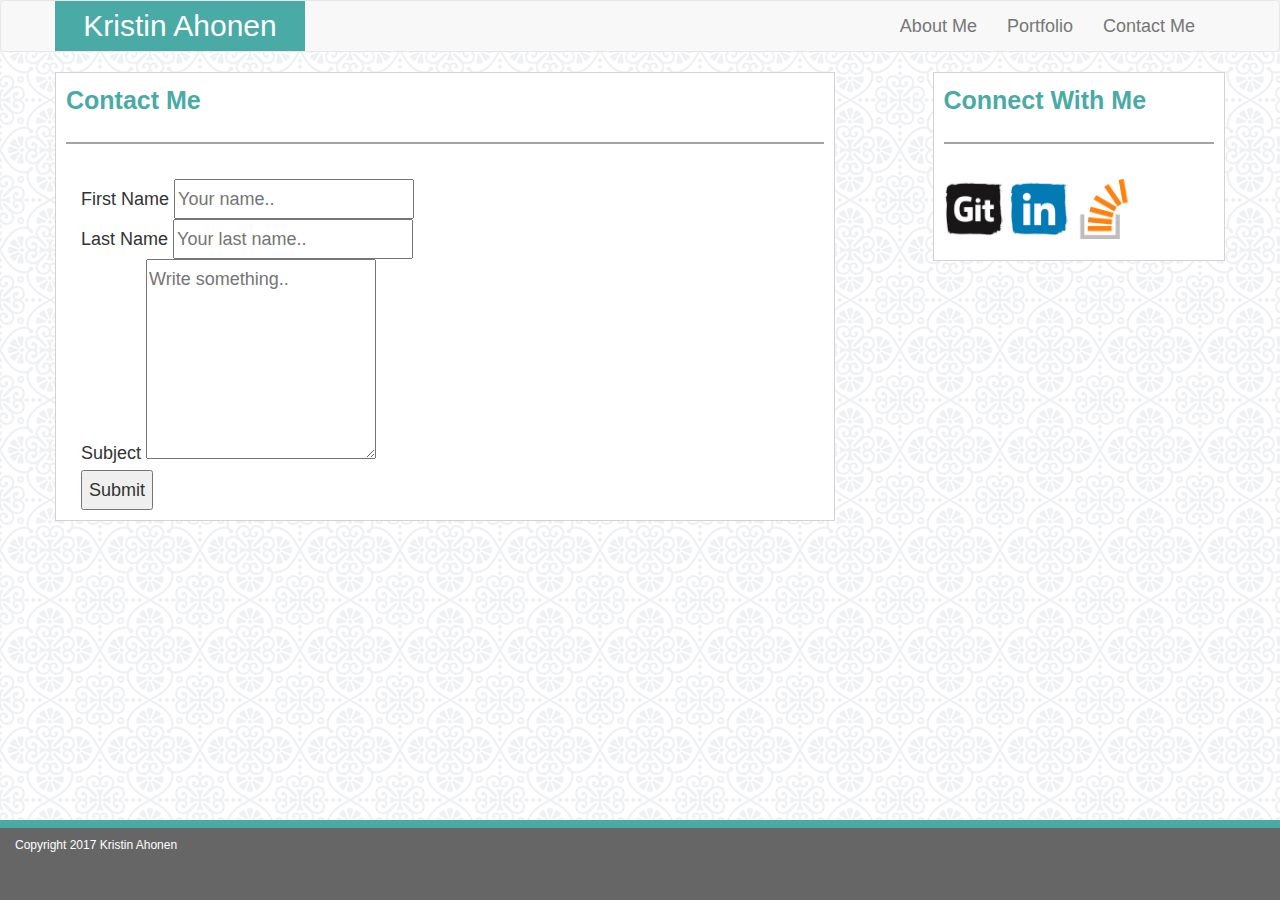
<file: contact.html>
<!DOCTYPE html>
<html lang="en">

<head>
  <meta charset="utf-8">
  <meta http-equiv="X-UA-Compatible" content="IE=edge">
  <meta name="viewport" content="width=device-width, initial-scale=1">
  <title>Kristin Ahonen - Bootstrap</title>

  <!-- Bootstrap -->
  <link rel="stylesheet" href="https://maxcdn.bootstrapcdn.com/bootstrap/3.3.7/css/bootstrap.min.css" integrity="sha384-BVYiiSIFeK1dGmJRAkycuHAHRg32OmUcww7on3RYdg4Va+PmSTsz/K68vbdEjh4u"
    crossorigin="anonymous">
    <link rel="stylesheet" type="text/css" href="assets/css/reset.css">
  <link rel="stylesheet" type="text/css" href="assets/css/style.css">

</head>

<body>

  <nav class="navbar navbar-default">
    <div class="container">
      <!-- Brand and toggle get grouped for better mobile display -->
      <div class="navbar-header">
        <button type="button" class="navbar-toggle collapsed" data-toggle="collapse" data-target="#bs-example-navbar-collapse-1"
          aria-expanded="false">
          <span class="sr-only">Toggle navigation</span>
          <span class="icon-bar"></span>
          <span class="icon-bar"></span>
          <span class="icon-bar"></span>
        </button>
        <a class="navbar-brand" href="#">
          <h1>Kristin Ahonen</h1>
        </a>
      </div>

      <!-- Collect the nav links, forms, and other content for toggling -->
      <div class="collapse navbar-collapse" id="bs-example-navbar-collapse-1">
        <ul class="nav navbar-nav navbar-right">
          <li>
            <a href="index.html">About Me</a>
          </li>
          <li>
            <a href="portfolio.html">Portfolio</a>
          </li>
          <li>
            <a href="contact.html">Contact Me</a>
          </li>
        </ul>
      </div>
      <!-- /.navbar-collapse -->
    </div>
    <!-- /.container-fluid -->
  </nav>

  <div class="container">
    <div class="row">
      <div class="main-section col-md-8">
          <h2>Contact Me</h2>
        <section>
                <div class="container">
                <form action="/action_page.php">
                       
                    <label for="fname">First Name</label>
                    <input type="text" id="fname" name="firstname" placeholder="Your name..">
                    <br>
                
                    <label for="lname">Last Name</label>
                    <input type="text" id="lname" name="lastname" placeholder="Your last name..">
                <br>
                    <label for="subject">Subject</label>
                    <textarea id="subject" name="subject" placeholder="Write something.." style="height:200px"></textarea>
                <br>
                    <input type="submit" value="Submit">
                
                    </form>
                </div>
    
                </section>
      </div>
      <div class="col-md-3 col-md-offset-1">
          <h2>Connect With Me</h2>
  
          <div class="contactImg">
  
            <a href="https://github.com/kahonen" target="_blank">
              <img src="assets/images/GitHub.jpg" alt="GitHub" width="60px">
  
            </a>
  
            <a href="https://www.linkedin.com/in/kristinsellssavannah/" target="_blank">
              <img src="assets/images/LinkedIn.jpg" alt="LinkedIn" width="60px">
  
            </a>
  
            <a href="https://stackoverflow.com/users/8834848/kristin-ahonen" target="_blank">
              <img src="assets/images/StackOverflow.jpg" alt="StackOverflow" width="60px">
  
            </a>
          </div>
        </div>
      </div>

    </div>
  </div>
  </div>
  </div>
  <nav class="navbar navbar-default navbar-fixed-bottom">
    <div class="container-fluid">
      <div class="navbar-header">
        <h5>Copyright 2017 Kristin Ahonen</h5>
      </div>
    </div>
  </nav>
</body>
<!-- jQuery (necessary for Bootstrap's JavaScript plugins) -->
<script src="https://ajax.googleapis.com/ajax/libs/jquery/1.12.4/jquery.min.js"></script>
<!-- Include all compiled plugins (below), or include individual files as needed -->
<script src="https://maxcdn.bootstrapcdn.com/bootstrap/3.3.7/js/bootstrap.min.js" integrity="sha384-Tc5IQib027qvyjSMfHjOMaLkfuWVxZxUPnCJA7l2mCWNIpG9mGCD8wGNIcPD7Txa"
  crossorigin="anonymous"></script> </body>

</html>
</file>
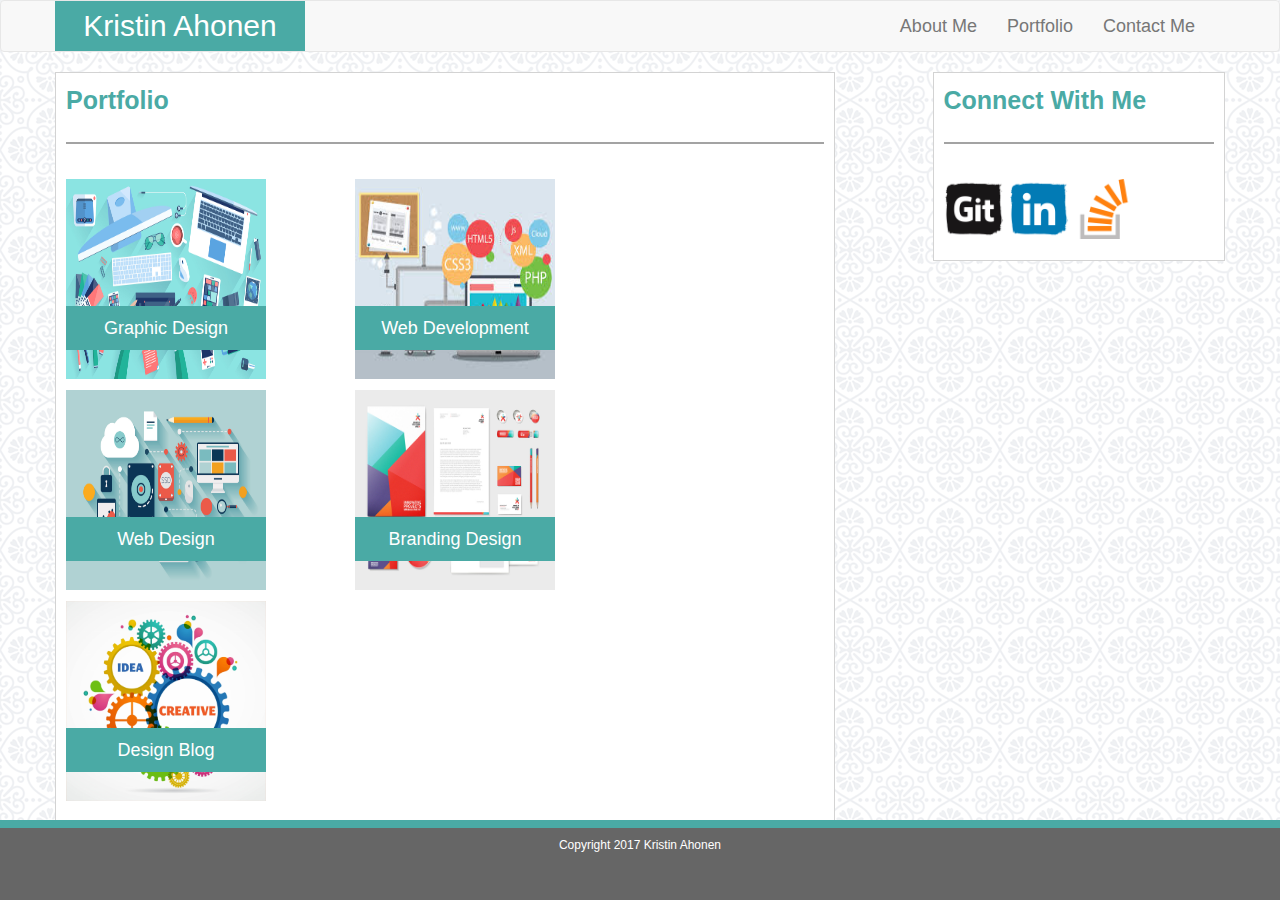
<file: portfolio.html>
<!DOCTYPE html>
<html lang="en">

<head>
  <meta charset="utf-8">
  <meta http-equiv="X-UA-Compatible" content="IE=edge">
  <meta name="viewport" content="width=device-width, initial-scale=1">
  <title>Kristin Ahonen - Bootstrap</title>

  <!-- Bootstrap -->
  <script src="https://ajax.googleapis.com/ajax/libs/jquery/1.12.4/jquery.min.js"></script>
  
  <link rel="stylesheet" href="https://maxcdn.bootstrapcdn.com/bootstrap/3.3.7/css/bootstrap.min.css" integrity="sha384-BVYiiSIFeK1dGmJRAkycuHAHRg32OmUcww7on3RYdg4Va+PmSTsz/K68vbdEjh4u"
    crossorigin="anonymous">
  <link rel="stylesheet" type="text/css" href="assets/css/reset.css">
  <link rel="stylesheet" type="text/css" href="assets/css/style.css">

</head>

<body>
  <nav class="navbar navbar-default">
    <div class="container">
      <!-- Brand and toggle get grouped for better mobile display -->
      <div class="navbar-header">
        <button type="button" class="navbar-toggle collapsed" data-toggle="collapse" data-target="#bs-example-navbar-collapse-1"
          aria-expanded="false">
          <span class="sr-only">Toggle navigation</span>
          <span class="icon-bar"></span>
          <span class="icon-bar"></span>
          <span class="icon-bar"></span>
        </button>
        <a class="navbar-brand" href="#">
          <h1>Kristin Ahonen</h1>
        </a>
      </div>

      <!-- Collect the nav links, forms, and other content for toggling -->
      <div class="collapse navbar-collapse" id="bs-example-navbar-collapse-1">
        <ul class="nav navbar-nav navbar-right">
          <li>
            <a href="index.html">About Me</a>
          </li>
          <li>
            <a href="portfolio.html">Portfolio</a>
          </li>
          <li>
            <a href="contact.html">Contact Me</a>
          </li>
        </ul>
      </div>
      <!-- /.navbar-collapse -->
    </div>
    <!-- /.container-fluid -->
  </nav>



  <div class="container">
    <div class="row">
      <div class="col-md-8">
        <section>

          <h2>Portfolio</h2>
          <div class="row">
            <div class="portfolioImage">
              <h3>Graphic Design</h3>
              <img src="assets/images/graphicdesign.jpg" alt="Graphic Design" width="200" height="200">
            </div>
            <div class="portfolioImage">
              <h3>Web Development</h3>
              <img src="assets/images/webdevelopment.jpg" alt="Web Development" width="200" height="200">
            </div>
            <div class="portfolioImage">
              <h3>Web Design</h3>
              <img src="assets/images/webdesign.jpg" alt="Web Design" width="200" height="200">
            </div>
            <div class="portfolioImage">
              <h3>Branding Design</h3>
              <img src="assets/images/brandingdesign.jpg" alt="Branding Design" width="200" height="200">
            </div>
            <div class="portfolioImage">
              <h3>Design Blog</h3>
              <img src="assets/images/designblog.jpg" alt="Design Blog" width="200" height="200">
            </div>
          </div>


        </section>
      </div>
      <div class="col-md-3 col-md-offset-1">
        <div class='aside'>
          <h2>Connect With Me</h2>

          <div class="contactImg">

            <a href="https://github.com/kahonen" target="_blank">
              <img src="assets/images/GitHub.jpg" alt="GitHub" width="60px">

            </a>

            <a href="https://www.linkedin.com/in/kristinsellssavannah/" target="_blank">
              <img src="assets/images/LinkedIn.jpg" alt="LinkedIn" width="60px">

            </a>

            <a href="https://stackoverflow.com/users/8834848/kristin-ahonen" target="_blank">
              <img src="assets/images/StackOverflow.jpg" alt="StackOverflow" width="60px">

            </a>
          </div>
        </div>
      </div>
    </div>
  </div>

  <nav class="navbar navbar-default navbar-fixed-bottom">
    <div class="container-fluid">
        <h5>Copyright 2017 Kristin Ahonen</h5>

    </div>
  </nav>
  <!-- jQuery (necessary for Bootstrap's JavaScript plugins) -->
  <!-- Include all compiled plugins (below), or include individual files as needed -->
</body>
</file>
<file: assets/css/style.css>
body { 
    background: url("../images/background.jpg") repeat; 
    font-family: Arial, "Helvetica Neue", Helvetica, sans-serif;
    font-size: 18px;
    line-height: 34px;
    margin: 0 0 40px;  
}

h1{
    color:white;
}

h2{
    color: #4aaaa5;
    font-size: 25px;
    border-bottom: 2px solid #a3a3a3;
    margin-bottom: 35px;
    margin-top: 0;
    padding-bottom: 25px;
    font-weight: bold;
}
    
h5{
    text-align:center;
}

.col-md-8{
    background-color: white;
    border: solid, 1px, lightgray;
    padding: 10px;
}

.col-md-3{
    background-color: white;
    border: solid, 1px, lightgray;
    padding: 10px;
    margin-bottom: 30px;
}

.navbar-brand{
    float: left;
    width: 250px;
    height: 50px;
    font-size: 30px;
    color: white;
    text-align: center;
    background: #4aaaa5;
}

.navbar-brand:hover {
    background: #4aaaa5;
}

.portfolioImage {
 display: inline-block;
  float: left;
  width: 274px;
  margin-left: 15px;
  position: relative;
}

.portfolioImage h3 {
    bottom: 40px;
    width: 200px;
    padding: 5px;
    margin-bottom: 0;
    color: #fff;
    text-align: center;
    background: #4aaaa5;
    position: absolute;
}

.navbar-fixed-bottom{
    clear: both;
    font-size: 12px;
    color: white;
    text-align: center;
    background: #666;
    border-top: 8px solid #4aaaa5;
    margin-top:20px;
    height: 80px;
}
</file>
